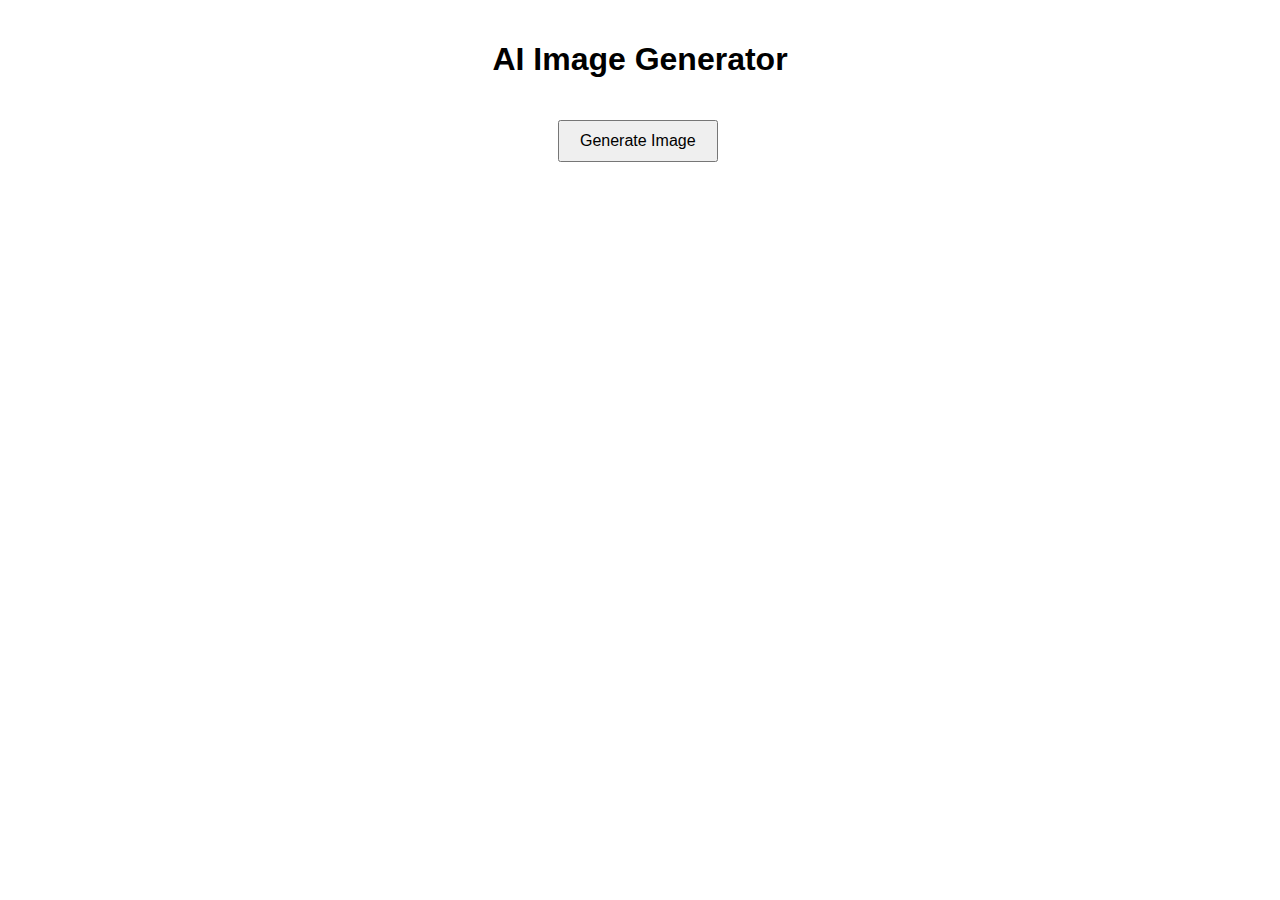
<file: public/index.html>
<!DOCTYPE html>
<html lang="en">
<head>
    <meta charset="UTF-8">
    <meta name="viewport" content="width=device-width, initial-scale=1.0">
    <title>AI Image Generator</title>
    <style>
        body {
            font-family: Arial, sans-serif;
            max-width: 800px;
            margin: 0 auto;
            padding: 20px;
            text-align: center;
        }
        button {
            padding: 10px 20px;
            font-size: 16px;
            margin: 20px;
            cursor: pointer;
        }
        #image {
            max-width: 100%;
            margin-top: 20px;
        }
        .loading {
            display: none;
            margin: 20px;
        }
    </style>
</head>
<body>
    <h1>AI Image Generator</h1>
    <button onclick="generateImage()">Generate Image</button>
    <div class="loading" id="loading">Generating image...</div>
    <img id="image" />

    <script>
        async function generateImage() {
            const button = document.querySelector('button');
            const loading = document.getElementById('loading');
            const image = document.getElementById('image');
            
            button.disabled = true;
            loading.style.display = 'block';
            image.style.display = 'none';

            try {
                const response = await fetch('/generate');
                const data = await response.json();
                image.src = `data:image/png;base64,${data.image}`;
                image.style.display = 'block';
            } catch (error) {
                console.error('Error:', error);
                alert('Failed to generate image');
            } finally {
                button.disabled = false;
                loading.style.display = 'none';
            }
        }
    </script>
</body>
</html>
</file>
